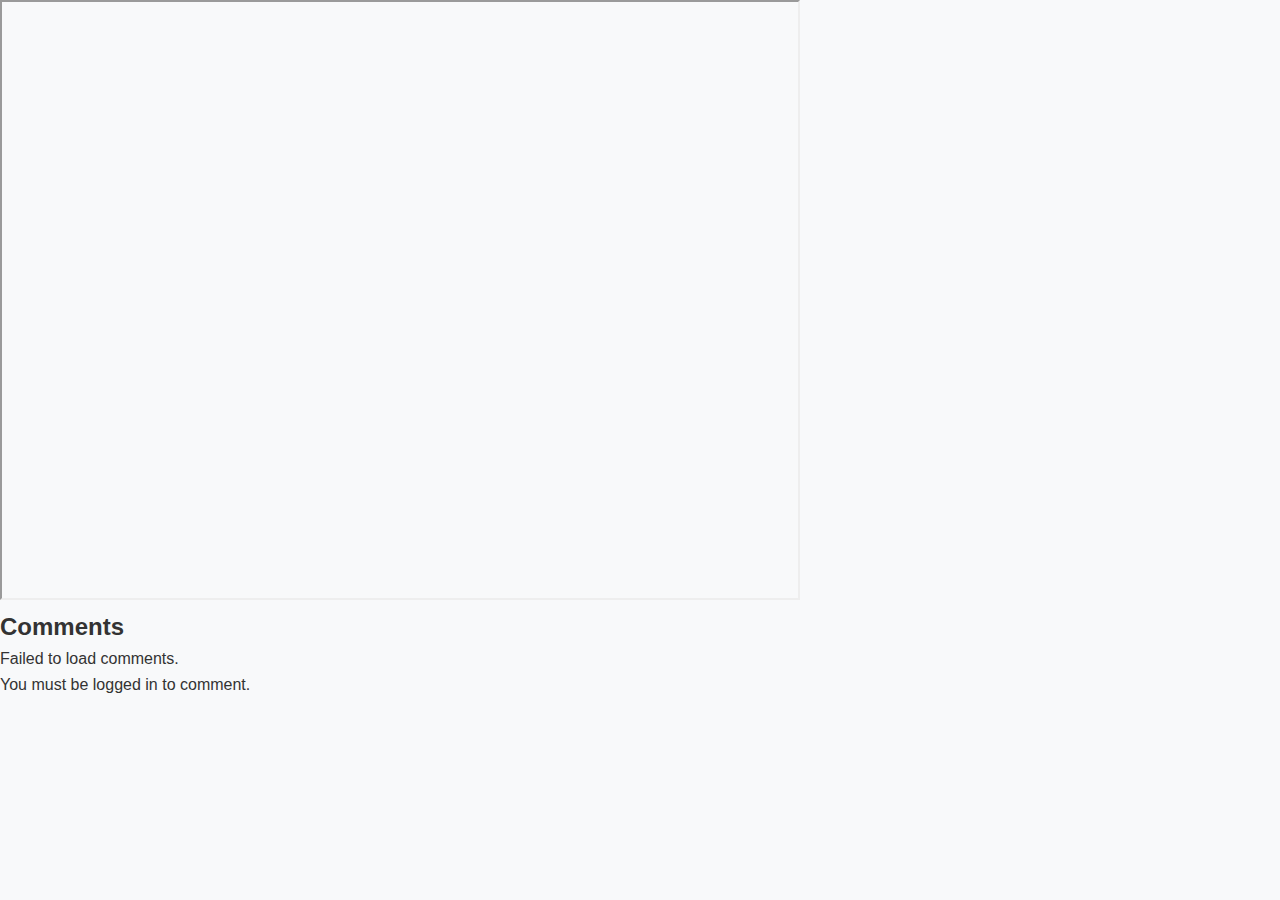
<file: project/index.html>
<!DOCTYPE html>
<html lang="en">
<head>
  <meta charset="UTF-8" />
  <meta name="viewport" content="width=device-width, initial-scale=1.0"/>
  <title>CodeSnap</title>
  <link rel="stylesheet" href="../static/main.css" />
  <link rel="stylesheet" href="../static/home.css" />
</head>
<body>
  <div class="container">
    <!-- Project Display -->
    <iframe id="id-frame" src="#" width="800" height="600"></iframe>

    <!-- Comments Section -->
    <section id="comments-section">
      <h2>Comments</h2>
      <div id="comments-container">Loading comments...</div>

      <!-- Comment Form -->
      <form id="comment-form">
        <textarea id="comment-text" placeholder="Write a comment..." required></textarea>
        <button type="submit">Post Comment</button>
      </form>
      <p id="comment-status"></p>
    </section>
  </div>

  <script>
    window.onload = async function () {
      const id = window.location.hash.slice(1); // Get ID from # fragment

      const iframe = document.getElementById('id-frame');
      iframe.src = `https://codesnap-org.github.io/projects/embed?project_url=https://block-compiler-codesnap.onrender.com/projects/${id}/&credits=Test&author=Hi`;

      const username = localStorage.getItem("username");
      const commentForm = document.getElementById('comment-form');
      const commentTextInput = document.getElementById('comment-text');
      const commentsContainer = document.getElementById('comments-container');
      const statusText = document.getElementById('comment-status');

      if (!username) {
        commentForm.style.display = "none";
        statusText.textContent = "You must be logged in to comment.";
      }

      function loadComments() {
        fetch(`https://block-compiler-codesnap.onrender.com/api/comments/${id}`)
          .then(res => res.json())
          .then(data => {
            commentsContainer.innerHTML = '';
            if (!Array.isArray(data) || data.length === 0) {
              commentsContainer.textContent = "No comments yet.";
            } else {
              data.forEach(comment => {
                renderComment(comment, commentsContainer);
              });
            }
          })
          .catch(() => {
            commentsContainer.textContent = "Failed to load comments.";
          });
      }

      function renderComment(comment, parentElement, indent = 0) {
        const commentDiv = document.createElement('div');
        commentDiv.classList.add('comment');
        commentDiv.style.marginLeft = `${indent}px`;

        commentDiv.innerHTML = `
          <p><strong>${comment.username || 'Anonymous'}:</strong></p>
          <p>${comment.text}</p>
          <button class="reply-btn">Reply</button>
          <div class="replies"></div>
        `;
        parentElement.appendChild(commentDiv);

        const replyBtn = commentDiv.querySelector('.reply-btn');
        const repliesDiv = commentDiv.querySelector('.replies');

        replyBtn.addEventListener('click', () => {
          if (!username) {
            alert("You must be logged in to reply.");
            return;
          }

          const replyBox = document.createElement('div');
          replyBox.innerHTML = `
            <textarea placeholder="Write a reply..." class="reply-text"></textarea>
            <button class="submit-reply">Post Reply</button>
          `;
          replyBtn.style.display = 'none';
          commentDiv.appendChild(replyBox);

          const replyText = replyBox.querySelector('.reply-text');
          const submitBtn = replyBox.querySelector('.submit-reply');

          submitBtn.addEventListener('click', () => {
            const text = replyText.value.trim();
            if (!text) return;

            fetch(`https://block-compiler-codesnap.onrender.com/api/comments/${id}`, {
              method: 'POST',
              headers: { 'Content-Type': 'application/json' },
              body: JSON.stringify({ username, text, parentId: comment.id })
            })
            .then(res => {
              if (res.ok) {
                loadComments();
              } else {
                alert("Failed to post reply.");
              }
            });
          });
        });

        if (Array.isArray(comment.replies)) {
          comment.replies.forEach(reply => {
            renderComment(reply, repliesDiv, indent + 20);
          });
        }
      }

      commentForm.addEventListener('submit', e => {
        e.preventDefault();
        const text = commentTextInput.value.trim();
        if (!text || !username) return;

        fetch(`https://block-compiler-codesnap.onrender.com/api/comments/${id}`, {
          method: 'POST',
          headers: { 'Content-Type': 'application/json' },
          body: JSON.stringify({ username, text })
        })
        .then(res => {
          if (res.ok) {
            commentTextInput.value = '';
            statusText.textContent = "Comment posted!";
            loadComments();
          } else {
            statusText.textContent = "Failed to post comment.";
          }
        });
      });

      loadComments();
    };
  </script>
</body>
</html>
</file>
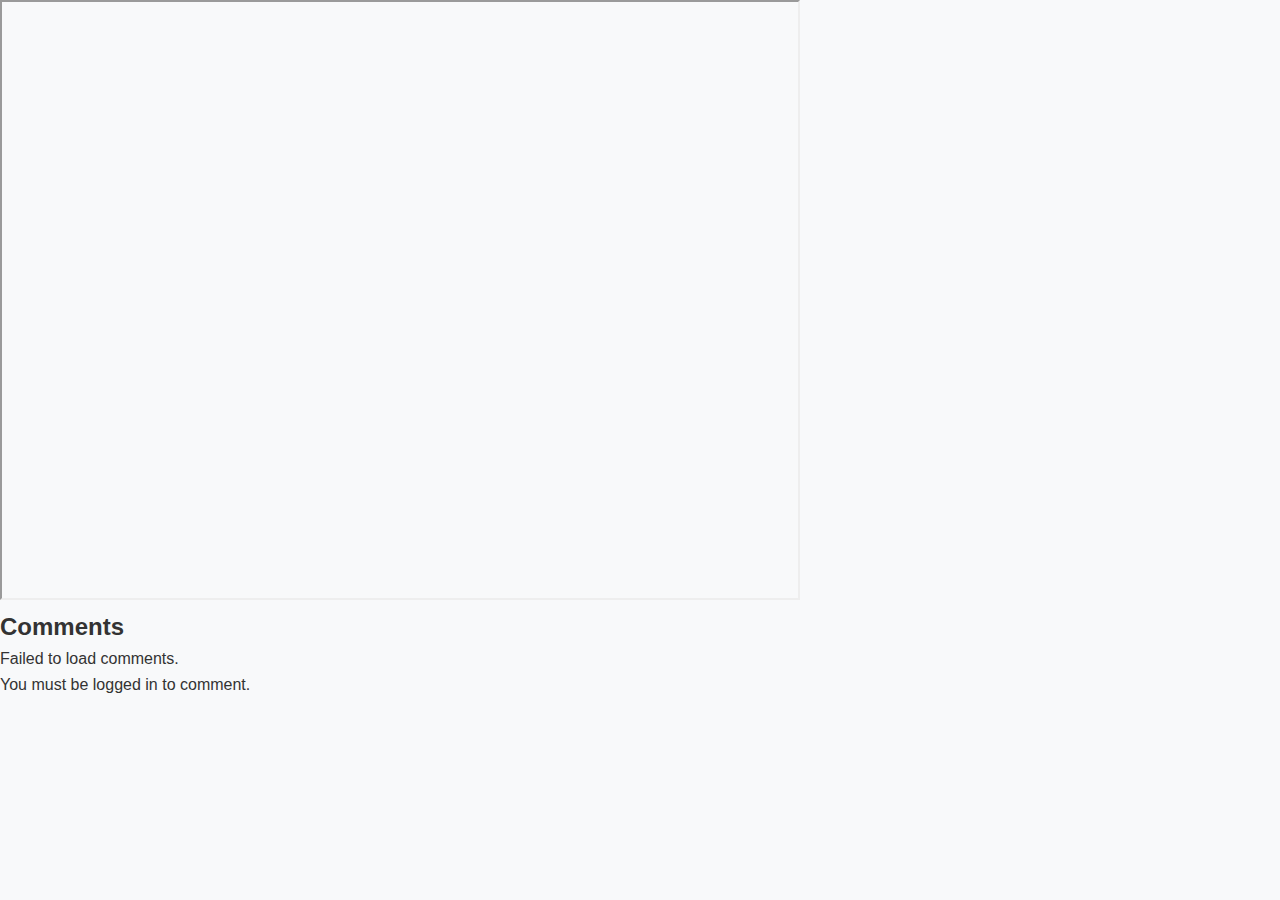
<file: projects/index.html>
<!DOCTYPE html>
<html lang="en">
<head>
  <meta charset="UTF-8" />
  <meta name="viewport" content="width=device-width, initial-scale=1.0"/>
  <title>CodeSnap</title>
  <link rel="stylesheet" href="../static/main.css" />
  <link rel="stylesheet" href="../static/home.css" />
</head>
<body>
  <div class="container">
    <!-- Project Display -->
    <iframe id="id-frame" src="#" width="800" height="600"></iframe>

    <!-- Comments Section -->
    <section id="comments-section">
      <h2>Comments</h2>
      <div id="comments-container">Loading comments...</div>

      <!-- Comment Form -->
      <form id="comment-form">
        <textarea id="comment-text" placeholder="Write a comment..." required></textarea>
        <button type="submit">Post Comment</button>
      </form>
      <p id="comment-status"></p>
    </section>
  </div>

  <script>
    window.onload = async function () {
      const id = window.location.hash.slice(1); // Get ID from # fragment

      const iframe = document.getElementById('id-frame');
      iframe.src = `https://codesnap-org.github.io/gui/embed#${id}`;

      const username = localStorage.getItem("username");
      const commentForm = document.getElementById('comment-form');
      const commentTextInput = document.getElementById('comment-text');
      const commentsContainer = document.getElementById('comments-container');
      const statusText = document.getElementById('comment-status');

      if (!username) {
        commentForm.style.display = "none";
        statusText.textContent = "You must be logged in to comment.";
      }

      function loadComments() {
        fetch(`https://block-compiler-codesnap.onrender.com/api/comments/${id}`)
          .then(res => res.json())
          .then(data => {
            commentsContainer.innerHTML = '';
            if (!Array.isArray(data) || data.length === 0) {
              commentsContainer.textContent = "No comments yet.";
            } else {
              data.forEach(comment => {
                renderComment(comment, commentsContainer);
              });
            }
          })
          .catch(() => {
            commentsContainer.textContent = "Failed to load comments.";
          });
      }

      function renderComment(comment, parentElement, indent = 0) {
        const commentDiv = document.createElement('div');
        commentDiv.classList.add('comment');
        commentDiv.style.marginLeft = `${indent}px`;

        commentDiv.innerHTML = `
          <p><strong>${comment.username || 'Anonymous'}:</strong></p>
          <p>${comment.text}</p>
          <button class="reply-btn">Reply</button>
          <div class="replies"></div>
        `;
        parentElement.appendChild(commentDiv);

        const replyBtn = commentDiv.querySelector('.reply-btn');
        const repliesDiv = commentDiv.querySelector('.replies');

        replyBtn.addEventListener('click', () => {
          if (!username) {
            alert("You must be logged in to reply.");
            return;
          }

          const replyBox = document.createElement('div');
          replyBox.innerHTML = `
            <textarea placeholder="Write a reply..." class="reply-text"></textarea>
            <button class="submit-reply">Post Reply</button>
          `;
          replyBtn.style.display = 'none';
          commentDiv.appendChild(replyBox);

          const replyText = replyBox.querySelector('.reply-text');
          const submitBtn = replyBox.querySelector('.submit-reply');

          submitBtn.addEventListener('click', () => {
            const text = replyText.value.trim();
            if (!text) return;

            fetch(`https://block-compiler-codesnap.onrender.com/api/comments/${id}`, {
              method: 'POST',
              headers: { 'Content-Type': 'application/json' },
              body: JSON.stringify({ username, text, parentId: comment.id })
            })
            .then(res => {
              if (res.ok) {
                loadComments();
              } else {
                alert("Failed to post reply.");
              }
            });
          });
        });

        if (Array.isArray(comment.replies)) {
          comment.replies.forEach(reply => {
            renderComment(reply, repliesDiv, indent + 20);
          });
        }
      }

      commentForm.addEventListener('submit', e => {
        e.preventDefault();
        const text = commentTextInput.value.trim();
        if (!text || !username) return;

        fetch(`https://block-compiler-codesnap.onrender.com/api/comments/${id}`, {
          method: 'POST',
          headers: { 'Content-Type': 'application/json' },
          body: JSON.stringify({ username, text })
        })
        .then(res => {
          if (res.ok) {
            commentTextInput.value = '';
            statusText.textContent = "Comment posted!";
            loadComments();
          } else {
            statusText.textContent = "Failed to post comment.";
          }
        });
      });

      loadComments();
    };
  </script>
</body>
</html>
</file>
<file: static/main.css>
* {
  box-sizing: border-box;
  margin: 0;
  padding: 0;
}

body {
  font-family: 'Inter', sans-serif;
  background: #f8f9fa;
  color: #333;
  line-height: 1.6;
}

a {
  text-decoration: none;
  color: #333;
}

header.navbar {
  display: flex;
  justify-content: space-between;
  align-items: center;
  padding: 1rem 2rem;
  background: #fff;
  box-shadow: 0 1px 4px rgba(0,0,0,0.05);
  position: sticky;
  top: 0;
  z-index: 10;
}

.logo {
  display: flex;
  align-items: center;
  gap: 10px;
  font-weight: 600;
  font-size: 1.2rem;
}

.logo img {
  width: 32px;
  height: 32px;
}

.nav a {
  margin-left: 20px;
  font-weight: 500;
}

main {
  padding: 2rem;
}

.section {
  margin-bottom: 3rem;
}

.projects {
  display: grid;
  grid-template-columns: repeat(auto-fill, minmax(220px, 1fr));
  gap: 1.5rem;
}

.project {
  background: #fff;
  border-radius: 12px;
  box-shadow: 0 2px 8px rgba(0,0,0,0.05);
  padding: 1rem;
  text-align: center;
  transition: transform 0.2s ease;
}

.project:hover {
  transform: translateY(-5px);
}

.project img {
  width: 100%;
  height: 140px;
  object-fit: cover;
  border-radius: 8px;
  margin-bottom: 0.5rem;
}

.modal {
  position: fixed;
  top: 0;
  left: 0;
  right: 0;
  bottom: 0;
  width: 80vw;
  background: rgba(0,0,0,0.4);
  display: flex;
  justify-content: center;
  align-items: center;
}

.modal.hidden {
  display: none;
}

.modal-content {
  background: #fff;
  padding: 2rem;
  border-radius: 12px;
  width: 100%;
  max-width: 400px;
}

.modal-content input {
  width: 90%;
  padding: 1rem;
  margin-bottom: 1rem;
  border: 3px solid #ddd;
  border-radius: 8px;
}

.modal-content button {
  padding: 0.8rem;
  width: 100%;
  background: #f16529;
  color: #fff;
  border: none;
  border-radius: 8px;
  font-weight: bold;
  cursor: pointer;
}

.close-modal {
  margin-top: 1rem;
  background: #e0e0e0;
  color: #333;
}
</file>
<file: static/home.css>
.daily-section {
  text-align: center;
  margin-bottom: 3rem;
}

.daily-card {
  background: #fff;
  padding: 2rem;
  border-radius: 20px;
  box-shadow: 0 12px 30px rgba(0, 0, 0, 0.05);
  width: 280px;
  margin: 1rem auto;
  transition: transform 0.2s ease;
}

.daily-card:hover {
  transform: scale(1.03);
}

.daily-card img {
  width: 60px;
  height: 60px;
  margin-bottom: 1rem;
}

.daily-card h3 {
  font-size: 1.3rem;
  font-weight: 600;
}

.leaderboard-section {
  text-align: center;
}

.leaderboard {
  display: flex;
  justify-content: center;
  align-items: flex-end;
  gap: 2rem;
  margin-top: 1rem;
}

.leader {
  display: flex;
  flex-direction: column;
  align-items: center;
}

.leader img {
  width: 64px;
  height: 64px;
  border-radius: 50%;
  margin-bottom: 0.5rem;
  border: 3px solid #f16529;
  box-shadow: 0 2px 6px rgba(0,0,0,0.1);
}

.leader span {
  font-size: 1.2rem;
  font-weight: bold;
}
</file>
